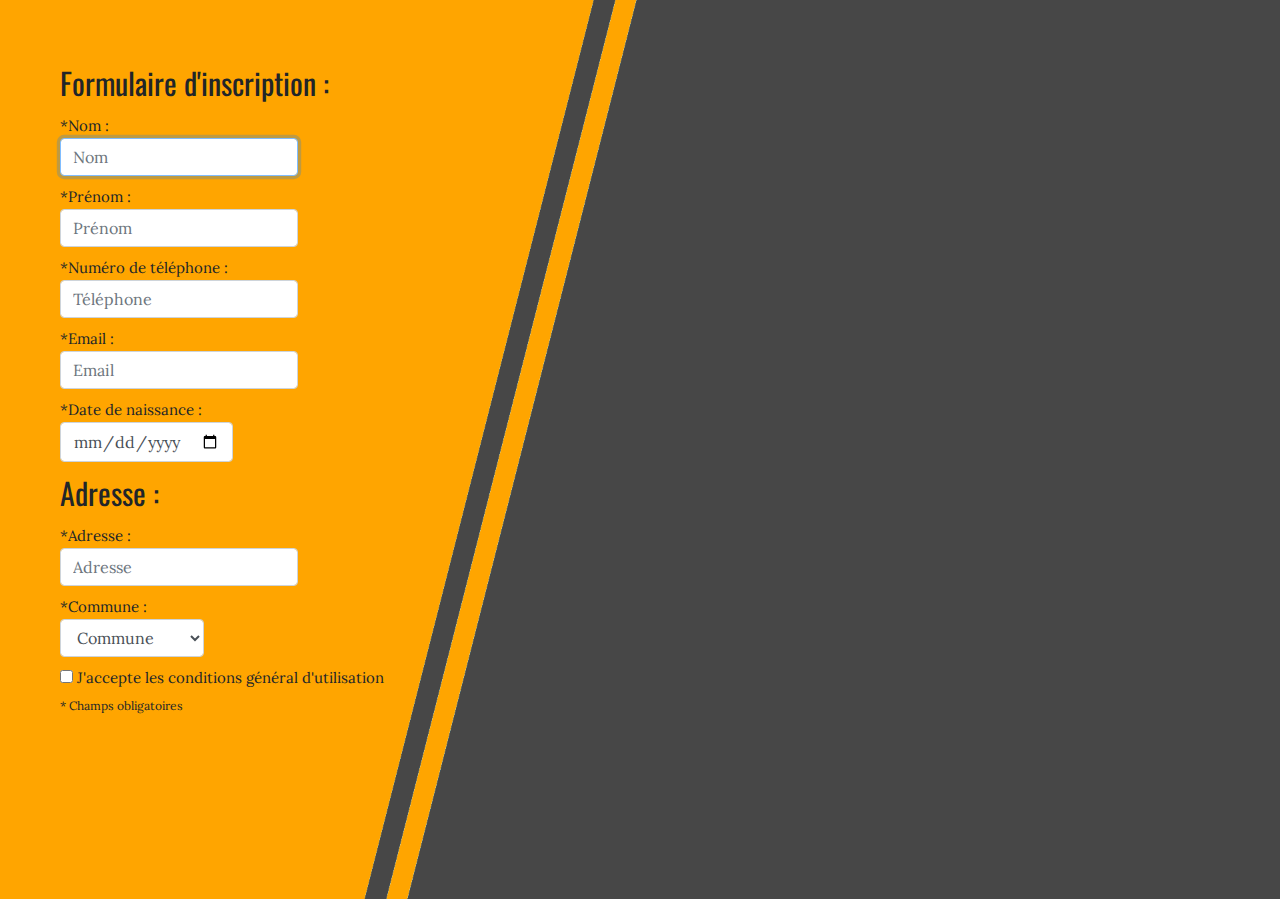
<file: index.html>
<!DOCTYPE html>
<html lang="en">
<head>
    <meta charset="UTF-8">
    <meta http-equiv="X-UA-Compatible" content="IE=edge">
    <meta name="viewport" content="width=device-width, initial-scale=1.0">
    <link rel="stylesheet" href="https://cdn.jsdelivr.net/npm/bootstrap@4.0.0/dist/css/bootstrap.min.css" integrity="sha384-Gn5384xqQ1aoWXA+058RXPxPg6fy4IWvTNh0E263XmFcJlSAwiGgFAW/dAiS6JXm" crossorigin="anonymous">
    <link rel="stylesheet" href="css/style.css">
    <title>Formulaire d'inscription</title>
</head>
<body>
    <img class="background" src="img/background.png" alt="">
    <form method="get" class="form" name="myForm" onsubmit="return validateForm()">
        <h1>Formulaire d'inscription :</h1>
        <div class="form">
            <label for="name">*Nom : <input type="text" name="name" id="name" class="form-control" placeholder="Nom" autofocus required></label> 
        </div>
        <div class="form">
            <label for="firstname">*Prénom : <input type="text" name="firstname" id="firstname" class="form-control" placeholder="Prénom" required></label>
        </div>
        <div class="form">
            <label for="tel">*Numéro de téléphone : <input type="tel" name="tel" class="form-control" id="tel" min="0" maxlength="6" onkeyup="if(/[a-zA-Z]/g.test(this.value)){this.value = '';}" placeholder="Téléphone" required></label>
        </div>
        <div class="form">
            <label for="email">*Email : <input type="email" name="email" id="email" class="form-control" pattern="[a-z0-9._%+-]+@[a-z0-9.-]+\.[a-z]{2,4}$" placeholder="Email" required></label>
        </div>
        <div class="form">
            <label for="birth">*Date de naissance : <input type="date" name="birth" id="birth" class="form-control" required></label>
        </div>
        <h1>Adresse :</h1>
        <div class="form">
            <label for="adresse">*Adresse : <input type="text" name="adresse" id="adresse" class="form-control" placeholder="Adresse" required></label>
        </div>
        <div class="form">
            <label for="city">*Commune : <select name="city" id="city" class="form-control">
                <option value="" disabled selected hidden>Commune</option>
                <option value="noumea">Nouméa</option>
                <option value="mont-dore">Mont-Dore</option>
                <option value="paita">Paita</option>
                <option value="dumbea">Dumbéa</option>
                <option value="bourail">Bourail</option>
                <option value="kone">Koné</option>
                <option value="boulouparis">Boulouparis</option>
                <option value="yate">Yaté</option>
                <option value="canala">Canala</option>
                <option value="farino">Farino</option>
                <option value="hienghene">Hienghène</option>
                <option value="houailou">Houaïlou</option>
                <option value="kouaoua">Kouaoua</option>
                <option value="koumac">Koumac</option>
                <option value="la-foa">La Foa</option>
                <option value="moindou">Moindou</option>
                <option value="ouegoa">Ouégoa</option>
                <option value="poindimie">Poindimié</option>
                <option value="ponerihouen">Ponérihouen</option>
                <option value="pouebo">Pouébo</option>
                <option value="pouembout">Pouembout</option>
                <option value="poum">Poum</option>
                <option value="poya">Poya</option>
                <option value="sarramea">Sarraméa</option>
                <option value="thio">Thio</option>
                <option value="touho">Touho</option>
                <option value="voh">Voh</option>
            </select></label>
        </div>
        <div class="form">
            <input type="checkbox" name="cgu" id="cgu">
            <label for="cgu">J'accepte les conditions général d'utilisation</label>
        </div>
        <p>* Champs obligatoires</p>
    </form>
    <div class="form">
        <button class="btn btn-primary" id="submitButton" type="submit" value="Envoyer" onclick="Submit()" style="display:none;">Envoyer</button>
    </div>
    <script src="js/script.js"></script>
</body>
</html>
</file>
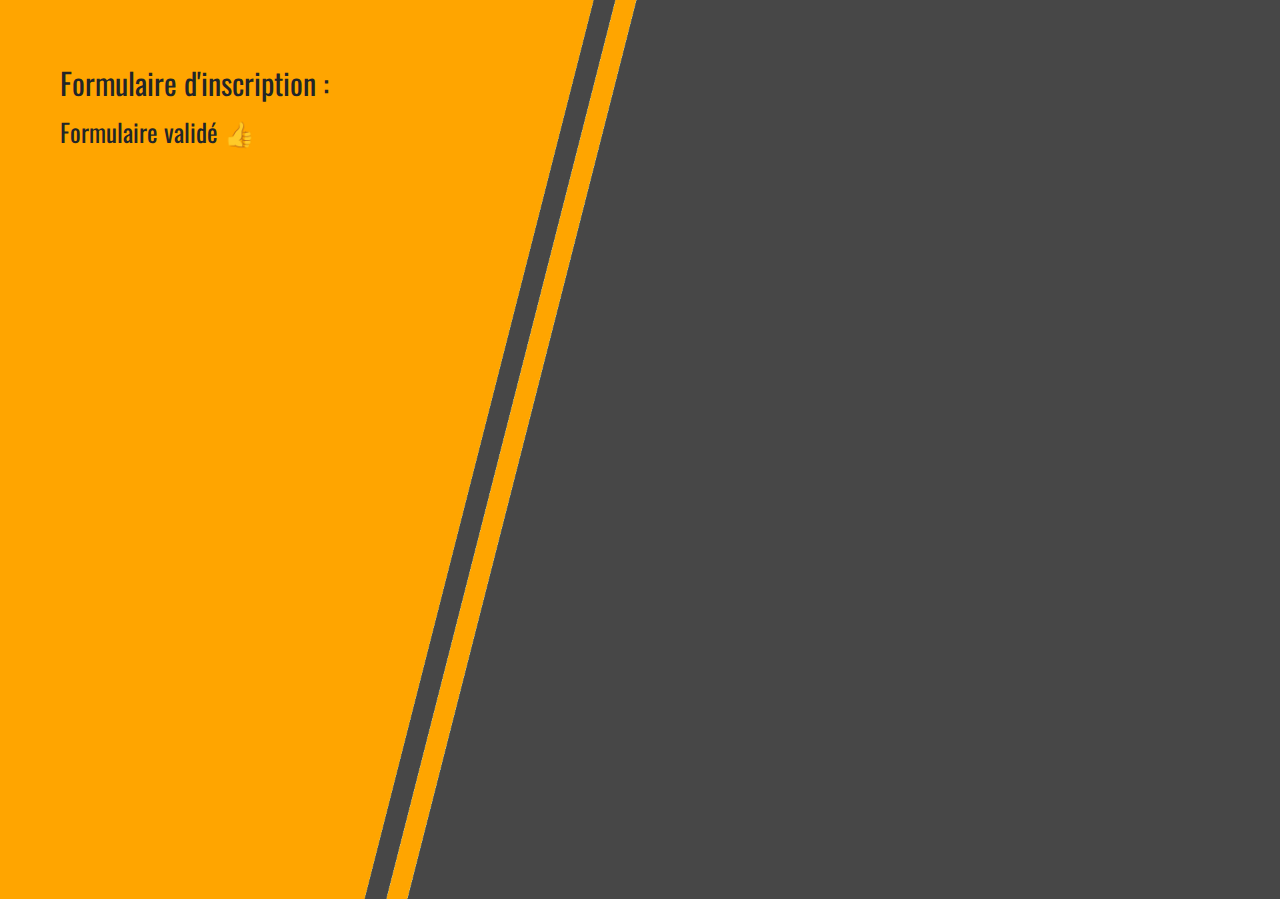
<file: validate.html>
<!DOCTYPE html>
<html lang="en">
<head>
    <meta charset="UTF-8">
    <meta http-equiv="X-UA-Compatible" content="IE=edge">
    <meta name="viewport" content="width=device-width, initial-scale=1.0">
    <link rel="stylesheet" href="https://cdn.jsdelivr.net/npm/bootstrap@4.0.0/dist/css/bootstrap.min.css" integrity="sha384-Gn5384xqQ1aoWXA+058RXPxPg6fy4IWvTNh0E263XmFcJlSAwiGgFAW/dAiS6JXm" crossorigin="anonymous">
    <link rel="stylesheet" href="css/style.css">
    <title>Formulaire d'inscription</title>
</head>
<body>
    <img class="background" src="img/background.png" alt="">
    <form method="post" class="form" name="myForm">
        <h1>Formulaire d'inscription :</h1>
        <h2>Formulaire validé 👍</h2>
</body>
</html>
</file>
<file: css/style.css>
@import url('https://fonts.googleapis.com/css2?family=Oswald&family=Lora&display=swap');

.background {
    margin-top: -3.8em;
    position: absolute;
    height: 100%;
    width: 100%;
    z-index: -1;
}

h1 {
    font: 30px 'Oswald', sans-serif;
}

h2 {
    font: 25px 'Oswald', sans-serif;
}

form {
    font: 15px 'Lora', sans-serif;
    font-weight: 400;
    margin: 4em;
}

label {
    line-height: 25px;
}

input {
    border-radius: 5px;
}

select {
    border-radius: 5px;
}

p {
    font-size: 12px;
}

#submitButton {
    margin-top: -4em;
    margin-left: 3.8em;
}
</file>
